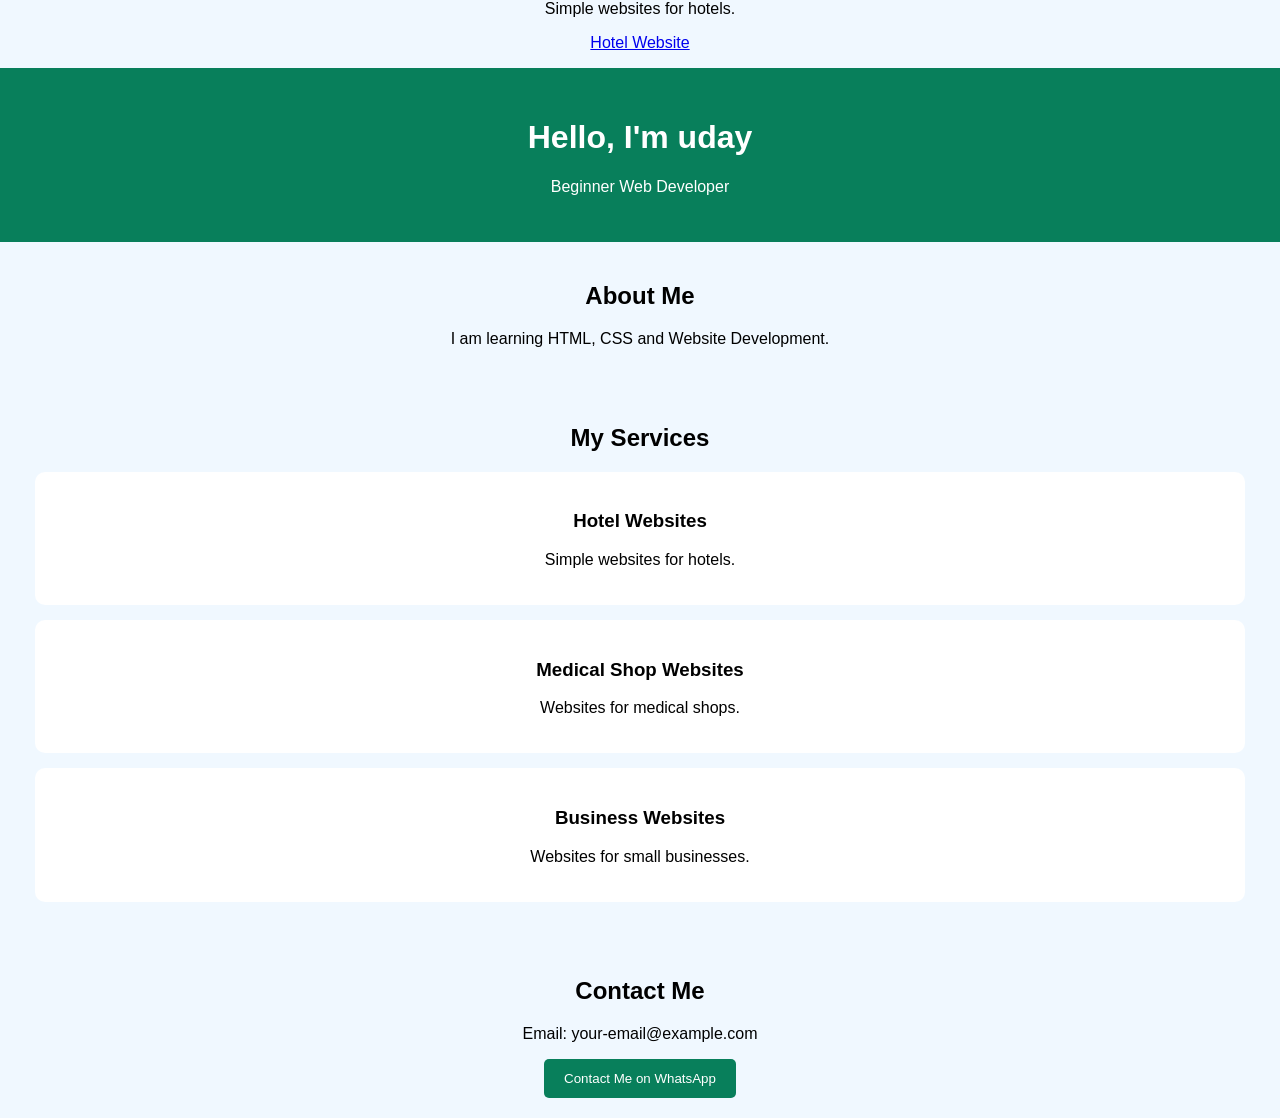
<file: index.html>
<!DOCTYPE html> <html lang="en"> <head> <meta charset="UTF-8"> <meta name="viewport" content="width=device-width, initial-scale=1.0"> <title>uday - Web Developer</title> <style> body { font-family: Arial, sans-serif; background-color: #f0f8ff; text-align: center; margin: 0; } header { background-color: #087f5b; color: white; padding: 30px; } section { padding: 20px; } .box { background-color: white; margin: 15px; padding: 20px; border-radius: 10px; } button { background-color: #087f5b; color: white; padding: 12px 20px; border: none; border-radius: 5px; } </style> </head>Simple websites for hotels.</p> <a href="#services">Hotel Website</a></p> <body> <header> <h1>Hello, I'm uday</h1> <p>Beginner Web Developer</p> </header> <section> <h2>About Me</h2> <p>I am learning HTML, CSS and Website Development.</p> </section> <section> <h2 id="services">My Services</h2><div class="box"> <h3>Hotel Websites</h3> <p>Simple websites for hotels.</p> </div> <div class="box"> <h3>Medical Shop Websites</h3> <p>Websites for medical shops.</p> </div> <div class="box"> <h3>Business Websites</h3> <p>Websites for small businesses.</p> </div> </section> <section> <h2>Contact Me</h2> <p>Email: your-email@example.com</p> <a href="https://wa.me/919652438373" target="_blank"> <button>Contact Me on WhatsApp</button> </a> </section> </body> </html>
</file>
